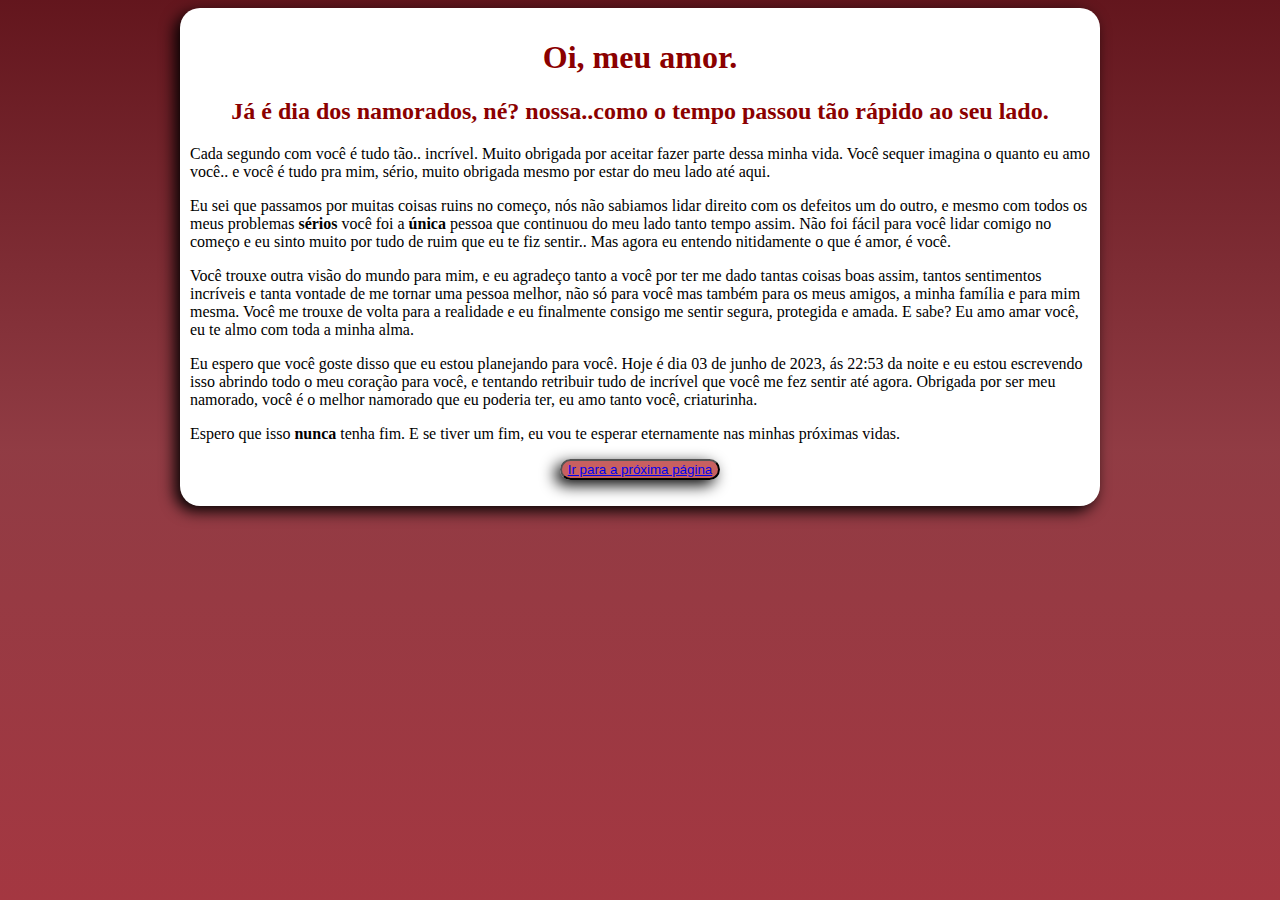
<file: index.html>
<!DOCTYPE html>
<html lang="pt-br">
<head>
    <meta charset="UTF-8">
    <meta http-equiv="X-UA-Compatible" content="IE=edge">
    <meta name="viewport" content="width=device-width, initial-scale=1.0">
    <link rel="stylesheet" href="style.css">
    <title>4 u.</title>
    
</head>
<body>
    <main>
        <h1>Oi, meu amor.</h1> 
        <h2>
            Já é dia dos namorados, né? nossa..como o tempo passou tão rápido ao seu lado.
            </h2>
            <p>
              Cada segundo com você é tudo tão.. incrível. Muito obrigada por aceitar fazer parte dessa minha vida. Você sequer imagina o quanto eu amo você.. e você é tudo pra mim, sério, muito obrigada mesmo por estar do meu lado até aqui.
               
            </p>
            <p>
                Eu sei que passamos por muitas coisas ruins no começo, nós não sabiamos lidar direito com os defeitos um do outro, e mesmo com todos os meus problemas <strong>sérios</strong> você foi a <strong>única</strong> pessoa que continuou do meu lado tanto tempo assim. Não foi fácil para você lidar comigo no começo e eu sinto muito por tudo de ruim que eu te fiz sentir.. Mas agora eu entendo nitidamente o que é amor, é você. 
            </p>
            <p>
                Você trouxe outra visão do mundo para mim, e eu agradeço tanto a você por ter me dado tantas coisas boas assim, tantos sentimentos incríveis e tanta vontade de me tornar uma pessoa melhor, não só para você mas também para os meus amigos, a minha família e para mim mesma. Você me trouxe de volta para a realidade e eu finalmente consigo me sentir segura, protegida e amada. E sabe? Eu amo amar você, eu te almo com toda a minha alma.
            </p>
            <p>
                Eu espero que você goste disso que eu estou planejando para você. Hoje é dia 03 de junho de 2023, ás 22:53 da noite e eu estou escrevendo isso abrindo todo o meu coração para você, e tentando retribuir tudo de incrível que você me fez sentir até agora.
                Obrigada por ser meu namorado, você é o melhor namorado que eu poderia ter, eu amo tanto você, criaturinha.
            </p>
            <p>
                Espero que isso <strong> nunca </strong> tenha fim. E se tiver um fim, eu vou te esperar eternamente nas minhas próximas vidas.
            </p>
            <center>
            <p>
                <button style="background-color: rgba(178, 34, 34, 0.719); border-radius: 20px;  box-shadow: -5px 5px 15px black;"> <a href="pag002.html" target="_blank"> Ir para a próxima página </a> </button>
                
            </p>
            </center>
        
        
    </main>

</body>
</html>
</file>
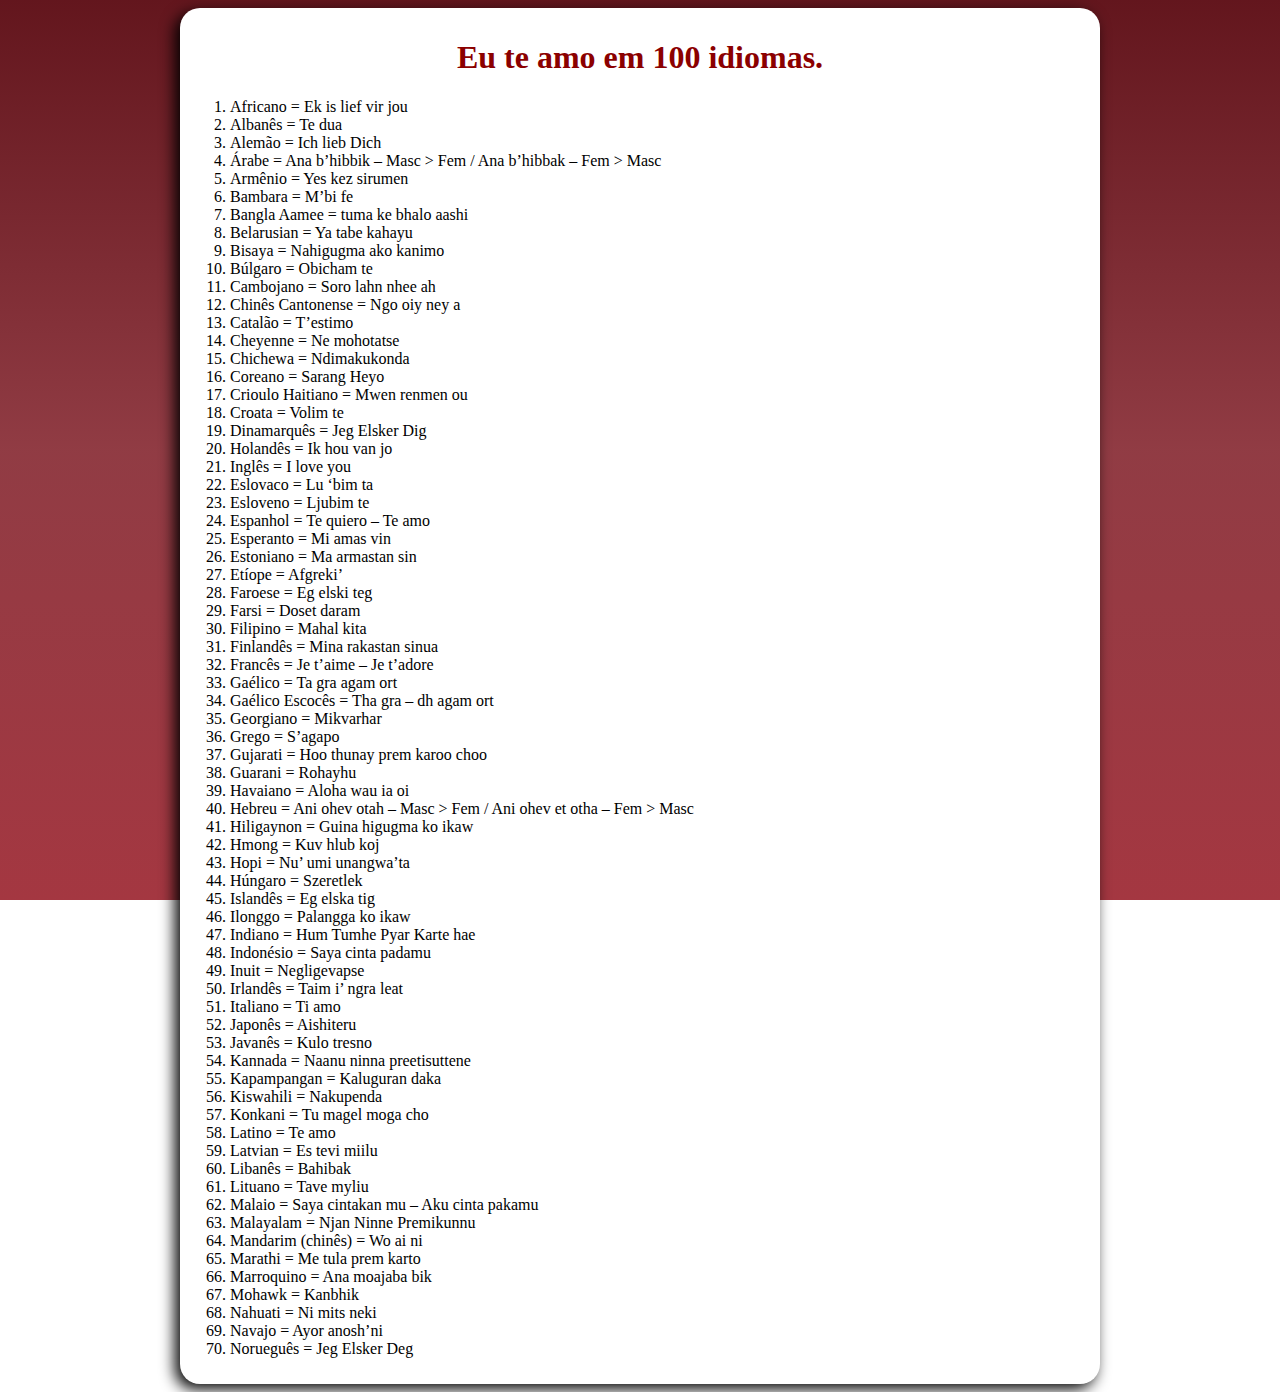
<file: pag002.html>
<!DOCTYPE html>
<html lang="pt-br">
<head>
    <meta charset="UTF-8">
    <meta http-equiv="X-UA-Compatible" content="IE=edge">
    <meta name="viewport" content="width=device-width, initial-scale=1.0">
    <title>4 u.</title>
    <link rel="stylesheet" href="style.css">
</head>
<body>
    <main>
        <h1> Eu te amo em 100 idiomas.</h1>
        <p>
           <ol>
            <li>
                Africano = Ek is lief vir jou 
            </li>
            <li>Albanês = Te dua</li>
            <li>Alemão = Ich lieb Dich</li>
            <li>Árabe = Ana b’hibbik – Masc > Fem / Ana b’hibbak – Fem > Masc</li>
            <li>Armênio = Yes kez sirumen</li>
            <li>Bambara = M’bi fe</li>
            <li>Bangla Aamee = tuma ke bhalo aashi</li>
            <li>Belarusian = Ya tabe kahayu</li>
            <li>Bisaya = Nahigugma ako kanimo</li>
            <li>Búlgaro = Obicham te</li>
            <li>Cambojano = Soro lahn nhee ah</li>
            <li>Chinês Cantonense = Ngo oiy ney a</li>
            <li>Catalão = T’estimo</li>
            <li>Cheyenne = Ne mohotatse</li>
            <li>Chichewa = Ndimakukonda</li>
            <li>Coreano = Sarang Heyo</li>
            <li>Crioulo Haitiano = Mwen renmen ou</li>
            <li>Croata = Volim te</li>
            <li>Dinamarquês = Jeg Elsker Dig</li>
            <li>Holandês = Ik hou van jo</li>
            <li>Inglês = I love you</li>
            <li>Eslovaco = Lu ‘bim ta</li>
            <li>Esloveno = Ljubim te</li>
            <li>Espanhol = Te quiero – Te amo</li>
            <li>Esperanto = Mi amas vin</li>
            <li>Estoniano = Ma armastan sin</li>
            <li>Etíope = Afgreki’</li>
            <li>Faroese = Eg elski teg</li>
            <li>Farsi = Doset daram</li>
            <li>Filipino = Mahal kita</li>
            <li>Finlandês = Mina rakastan sinua</li>
            <li>Francês = Je t’aime – Je t’adore</li>
            <li>Gaélico = Ta gra agam ort</li>
            <li>Gaélico Escocês = Tha gra – dh agam ort</li>
            <li>Georgiano = Mikvarhar</li>
            <li>Grego = S’agapo</li>
            <li>Gujarati = Hoo thunay prem karoo choo</li>
            <li>Guarani = Rohayhu</li>
            <li>Havaiano = Aloha wau ia oi</li>
            <li>Hebreu = Ani ohev otah – Masc > Fem / Ani ohev et otha – Fem > Masc</li>
            <li>Hiligaynon = Guina higugma ko ikaw</li>
            <li>Hmong = Kuv hlub koj</li>
            <li>Hopi = Nu’ umi unangwa’ta</li>
            <li>Húngaro = Szeretlek</li>
            <li>Islandês = Eg elska tig</li>
            <li>Ilonggo = Palangga ko ikaw</li>
            <li>Indiano = Hum Tumhe Pyar Karte hae</li>
            <li>Indonésio = Saya cinta padamu</li>
            <li>Inuit = Negligevapse</li>
            <li>Irlandês = Taim i’ ngra leat</li>
            <li>Italiano = Ti amo</li>
            <li>Japonês = Aishiteru</li>
            <li>Javanês = Kulo tresno</li>
            <li>Kannada = Naanu ninna preetisuttene</li>
            <li>Kapampangan = Kaluguran daka</li>
            <li>Kiswahili = Nakupenda</li>
            <li>Konkani = Tu magel moga cho</li>
            <li>Latino = Te amo</li>
            <li>Latvian = Es tevi miilu</li>
            <li>Libanês = Bahibak</li>
            <li>Lituano = Tave myliu</li>
            <li>Malaio = Saya cintakan mu – Aku cinta pakamu</li>
            <li>Malayalam = Njan Ninne Premikunnu</li>
            <li>Mandarim (chinês) = Wo ai ni</li>
            <li>Marathi = Me tula prem karto</li>
            <li>Marroquino = Ana moajaba bik</li>
            <li>Mohawk = Kanbhik</li>
            <li>Nahuati = Ni mits neki</li>
            <li>Navajo = Ayor anosh’ni</li>
            <li>Norueguês = Jeg Elsker Deg</li>
           </ol>
        </p>
    </main>
</body>
</html>
</file>
<file: style.css>
@charset "UTF-8";

body {
    background-image: linear-gradient(to bottom,  #550109ea, #7b151fd5, #A43741);
    background-attachment: fixed;
}
main{
    background-color: white;
    width: 900px;
    padding: 10px;
    margin: auto;
    border-radius: 20px;
    box-shadow: -5px 5px 15px black;
}
h1, h2 {
    color: darkred;
    text-align: center;
}
p {
    font-family: "Brush Script MT", cursive;
}
</file>
